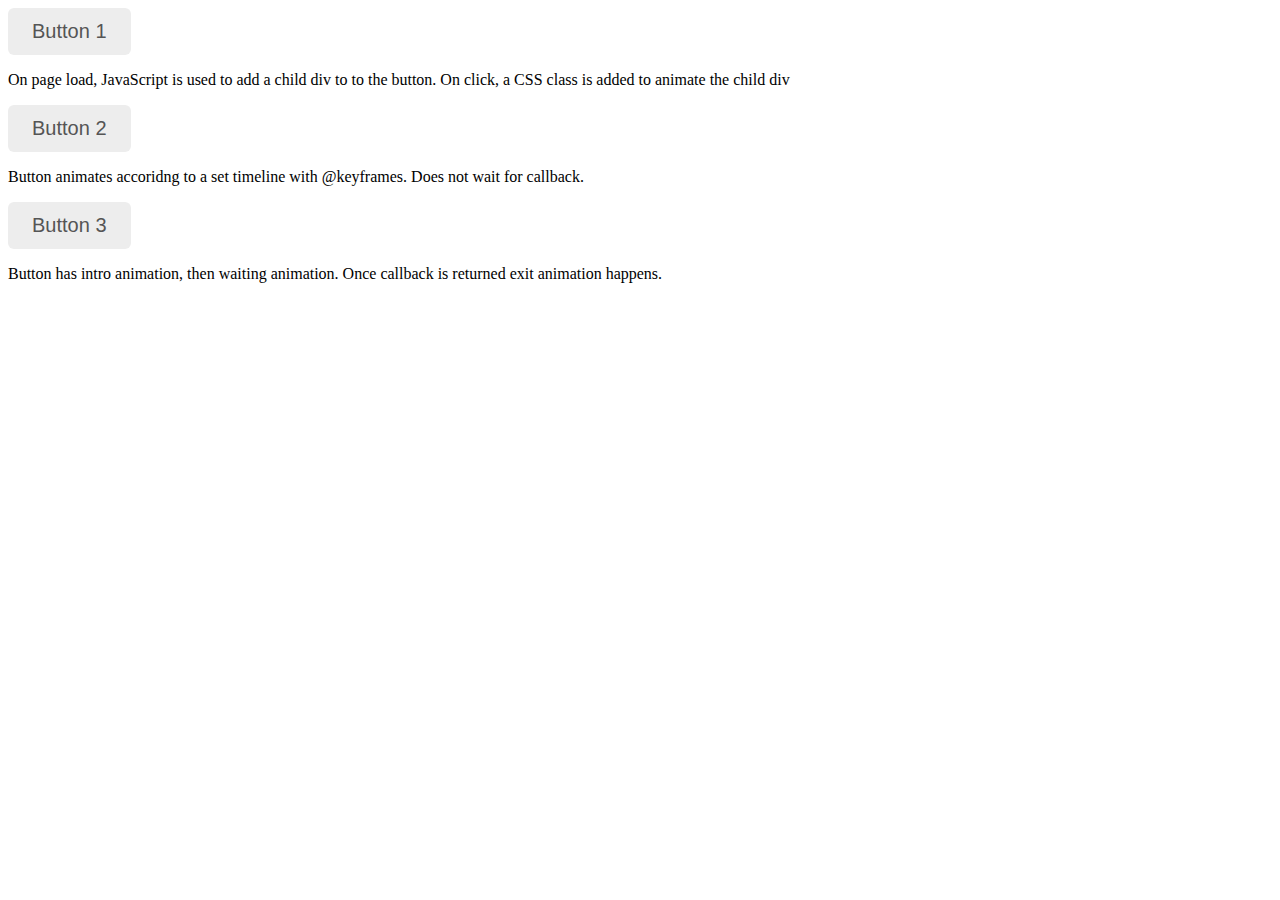
<file: index.html>
<html>

<head>
    <title>Pess Me</title>
    <link rel="stylesheet" href="style.css" />
</head>

<body>
    <!-- Button 1 -->

    <button id="button1" class="pressMe button" data-pressme_class_prefix="button1" data-pressme_add_child_divs="1" data-pressme_do_child_pos_fx="true">Button 1</button>

    <p>On page load, JavaScript is used to add a child div to to the button. On click, a CSS class is added to animate the child
        div
    </p>


    <!-- Button 2 -->

    <button id="button2" class="pressMe button" data-pressme_class_prefix="button2" data-pressme_add_child_divs="1">Button 2</button>

    <p>Button animates accoridng to a set timeline with @keyframes. Does not wait for callback.</p>


    <!-- Button 3 -->

    <button id="button3" class="pressMe button" data-pressme_class_prefix="button3" data-pressme_add_child_divs="1" data-pressme_waiting_text="Loading"
        data-pressme_timeline="0-2000,1000-3000,wait,0-2000,800-3000">Button 3</button>

    <p>Button has intro animation, then waiting animation. Once callback is returned exit animation happens.</p>


    <!--
Button States:
Normal
Hover
Keydown
Keyup

Clicked
Click Begining
Click Ending
Loading
Load Begining
Load Ending

-->

    <script src="pressMe.js"></script>
    <script>

        document.addEventListener('DOMContentLoaded', function () {

            /*
            var pressMeItems = document.querySelectorAll(".pressMe");
             
            for (var i = 0; i < pressMeItems.length; i++) {
              (function(){
                pressMe(pressMeItems[i]);
              })();
            }
            */

            var button1 = document.getElementById("button1");
            var button1PressMe = pressMe(button1);

            var button2 = document.getElementById("button2");
            var button2PressMe = pressMe(button2);

            var button3 = document.getElementById("button3");
            var button3PressMe = new pressMe(button3);

            button3.addEventListener("click", button3ClickHandler);

            function button3ClickHandler() {
                setTimeout(function () {
                    console.log("button3ClickHandler Callback");
                    button3PressMe.stopWaiting();
                }, 8000);
            }
        }, false);


    </script>
</body>

</html>
</file>
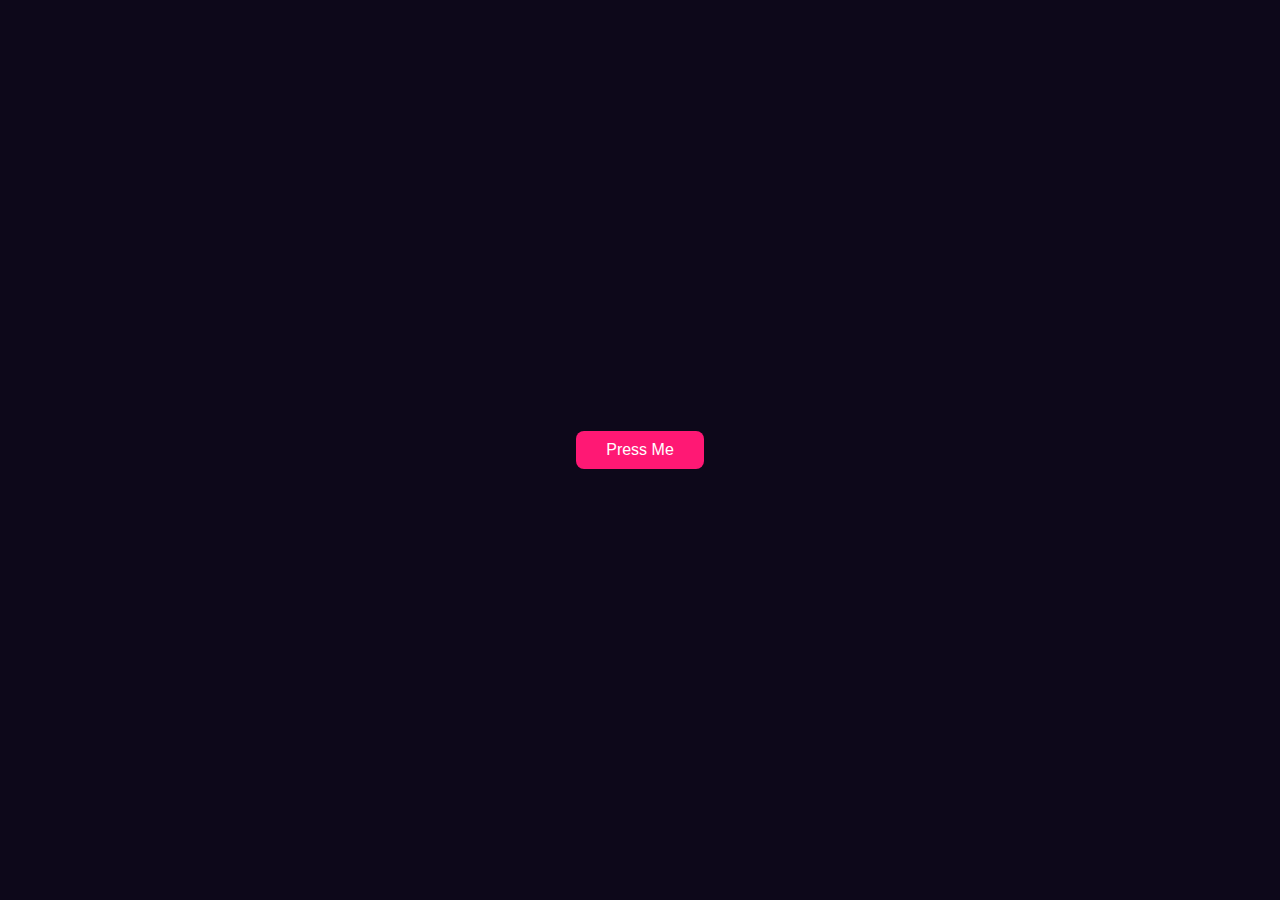
<file: examples/example1/index.html>
<html>

<head>
    <title>Press Me</title>
    <link rel="stylesheet" href="style.css" />
</head>

<body>

    <button id="button1" data-pressme_class_prefix="foo">Press Me</button>

    <script src="../../pressMe.js"></script>
    <script>
        document.addEventListener('DOMContentLoaded', function () {
            var button1 = document.getElementById("button1");
            var button1PressMe = pressMe(button1);
        }, false);
    </script>

</body>

</html>
</file>
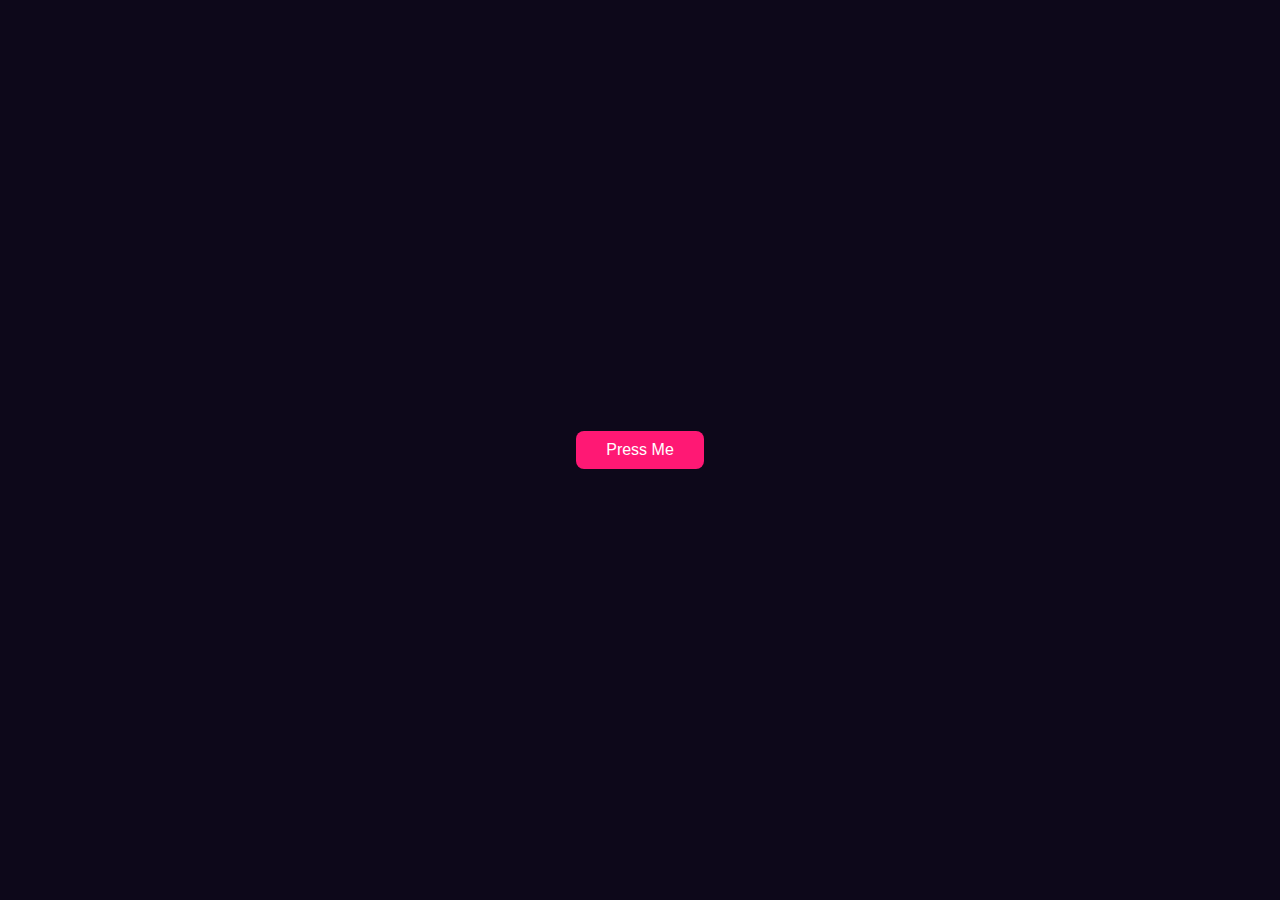
<file: examples/example2/index.html>
<html>

<head>
    <title>Press Me</title>
    <link rel="stylesheet" href="style.css" />
</head>

<body>
    <div class="fooWrapper">
        <button id="button1"
            data-pressme_class_prefix="foo"
            data-pressme_class_target="parent"
            data-pressme_timeline="0-4500,1000-4500" 
            data-pressme_add_sibling_divs = "1"
            data-pressme_repeat_clicks="wait">Press Me</button>
    </div>

    <script src="../../pressMe.js"></script>
    <script>
        document.addEventListener('DOMContentLoaded', function () {
            var button1 = document.getElementById("button1");
            var button1PressMe = pressMe(button1);
        }, false);
    </script>

</body>

</html>
</file>
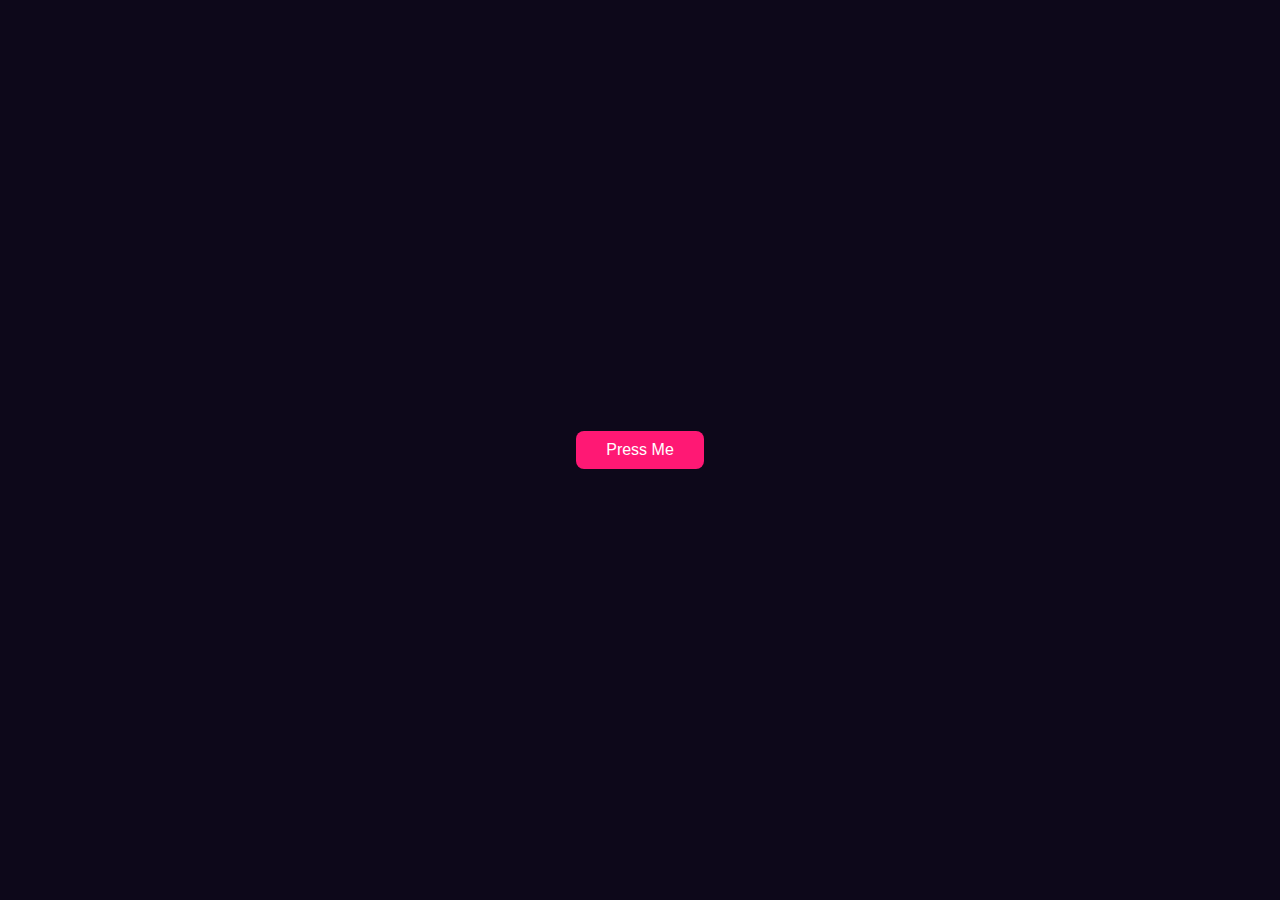
<file: examples/example3/index.html>
<html>

<head>
    <title>Press Me</title>
    <link rel="stylesheet" href="style.css" />
</head>

<body>
    <div class="buttonWrapper">
        <button id="button1" data-pressme_class_prefix="foo" data-pressme_timeline="0-doneWaiting,300-end,wait,0-1400" data-pressme_waiting_text="Loading" data-pressme_repeat_clicks="wait">Press Me</button>
    </div>
    <script src="../../pressMe.js"></script>
    <script>
        document.addEventListener('DOMContentLoaded', function () {

            var button1 = document.getElementById("button1");
            var button1PressMe = new pressMe(button1);
            var button1WaitOver = false;
            var button1RequestInProgress = false;

            button1.addEventListener("click", button1ClickHandler);
            button1.addEventListener("animationiteration", button1AnimationListener, false);

            function button1AnimationListener() {
                if (button1WaitOver === true) {
                    button1PressMe.stopWaiting();
                    button1RequestInProgress = false;
                }
            }

            function button1ClickHandler() {
               
                if (button1RequestInProgress === false) {

                    button1WaitOver = false;
                    button1RequestInProgress = true;

                    // simulate ajax call
                    setTimeout(function () {
                        console.log("button1ClickHandler Callback");
                        button1WaitOver = true;
                    }, 5000);
                }
            }
        }, false);

    </script>

</body>

</html>
</file>
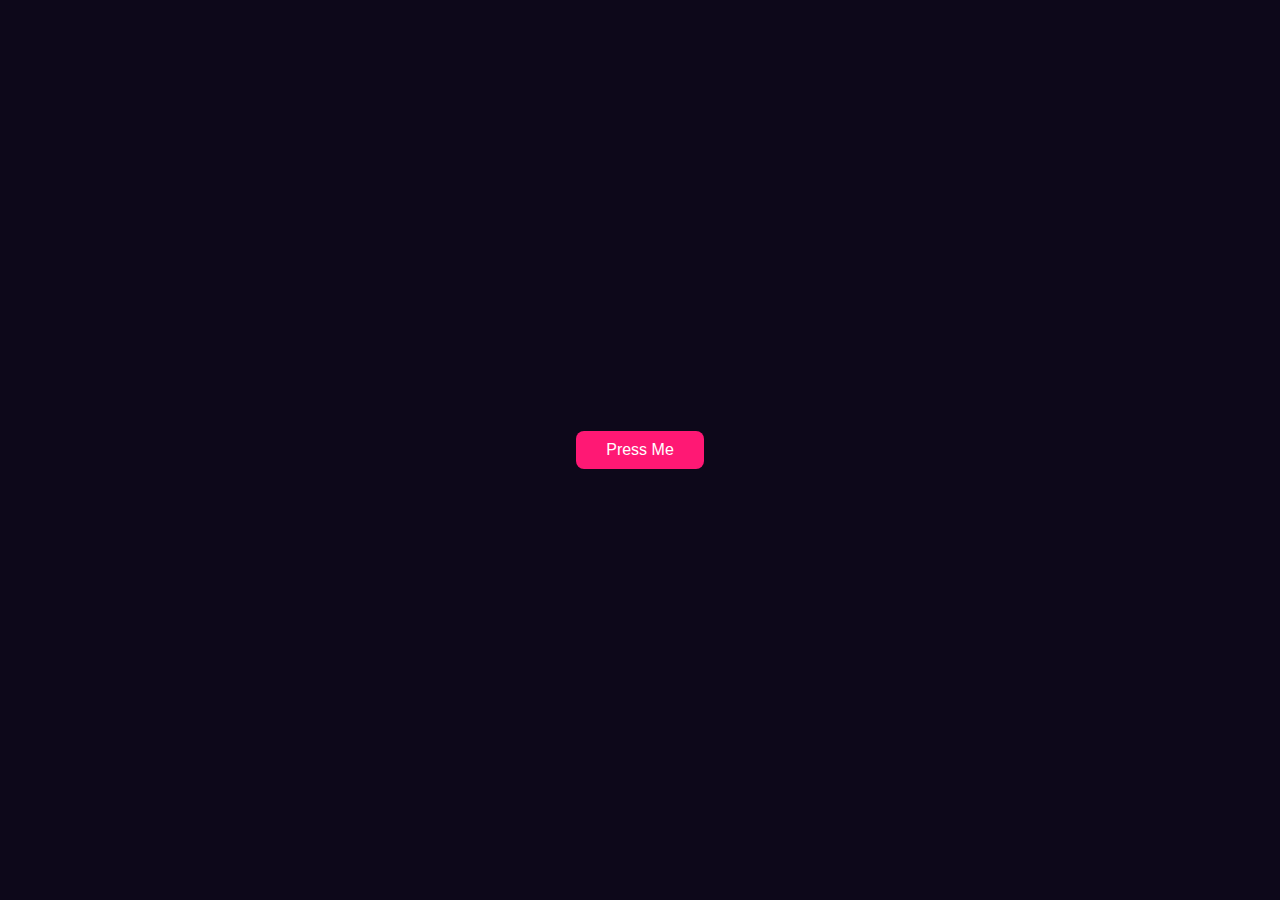
<file: examples/example4/index.html>
<html>

<head>
    <title>Press Me</title>
    <link rel="stylesheet" href="style.css" />
</head>

<body>
    <div class="fooWrapper">
        <button id="button1" data-pressme_class_prefix="foo" data-pressme_timeline="0-200(flash),200-1000(slam doors),1000-3000(heat and start boil),3000-doneWaiting(boil),wait,0-600(return to original state)"
            data-pressme_waiting_text="Cooking" data-pressme_repeat_clicks="wait" data-pressme_minimum_animation_length="4000"
            data-pressme_add_child_divs="2" data-pressme_add_sibling_divs="8" data-pressme_class_target="parent">Press Me</button>
    </div>
    <script src="../../pressMe.js"></script>
    <script>
        document.addEventListener('DOMContentLoaded', function () {

            var button1 = document.getElementById("button1");
            var button1PressMe = new pressMe(button1);

            button1.addEventListener("click", button1ClickHandler);

            function button1ClickHandler() {
                
                // simulate ajax call
                
                if (button1PressMe.buttonIsRunning === false) {
                
                    setTimeout(function () {
                        if(button1PressMe.buttonStoppedWaiting === false){
                            button1PressMe.stopWaiting();
                        }
                    }, 2000);
                }
            }

        }, false);

    </script>

</body>

</html>
</file>
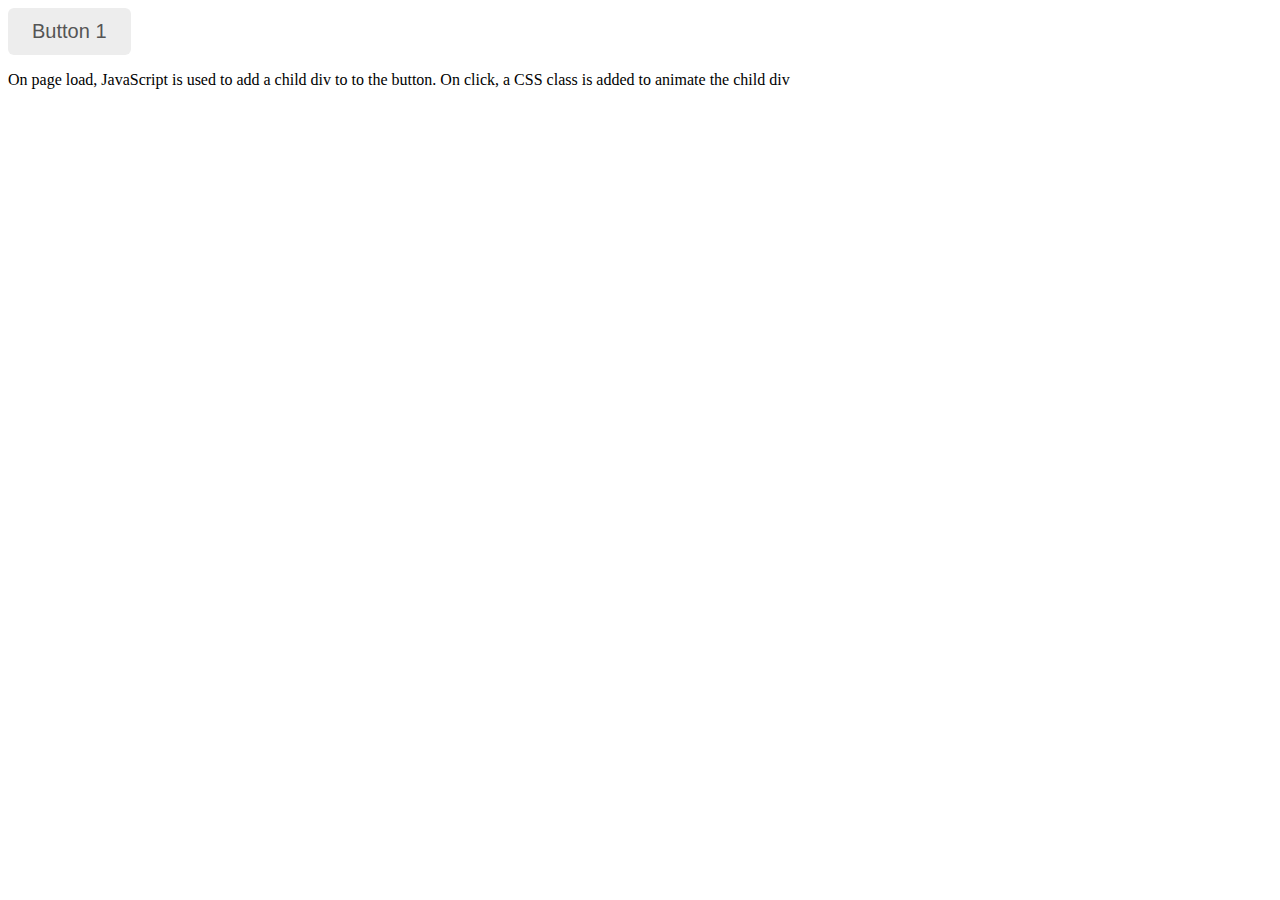
<file: examples/example5/index.html>
<html>

<head>
    <title>Pess Me</title>
    <link rel="stylesheet" href="style.css" />
</head>

<body>

    

    <button id="button1" class="pressMe button" data-pressme_class_prefix="button1" data-pressme_add_child_divs="1" data-pressme_do_child_pos_fx="true">Button 1</button>

    <p>On page load, JavaScript is used to add a child div to to the button. On click, a CSS class is added to animate the child
        div
    </p>

    <script src="../../pressMe.js"></script>
    <script>
        document.addEventListener('DOMContentLoaded', function () {
            var button1 = document.getElementById("button1");
            var button1PressMe = pressMe(button1);
        }, false);
    </script>

</body>

</html>
</file>
<file: style.css>
/* style for all buttons */
.button {
    width: auto; height: auto;
    border: none;
    background-color: #ededed;
    border-radius: 6px;
    padding: 12px 24px;
    color: #555;
    cursor: pointer;
    font-size: 20px;
    transition: background-color 0.2s ease-in-out;
    position: relative;
    overflow: hidden;
    z-index: 1;
  }
  
  .button:hover {
    background-color: #cecece;
  }
  
  .button:active {
    /*background-color: #b1b1b1;*/
  }
  
  button:focus {
    outline: 0;
  }
  
  
  /* ****************** */
  /* styles for button1 */
  /* ****************** */
  
  @keyframes button1Dec {
    0%, 100% {
      opacity: 0;
      transform: scale(5) translate(-50%, 0%);
    }
    50% {
      opacity: 1;
      transform: scale(9) translate(-50%, -2%);
    }
  }
  
  .button1-click-response div {
    content: "";
    width: 50px; height: 50px;
    border-radius: 50%;
    background-color: #b1b1b1;
    position: absolute;
    left: 50%; top: 50%;
    z-index: -1;
    animation: button1Dec 0.5s forwards 1;
    transform-origin: left top;
  }
  
  
  /* ****************** */
  /* styles for button2 */
  /* ****************** */
  
  @keyframes button2 {
    5%, 94% {
      background-color: #333;
      color: #fff;
    }
    95% {
      background-color: #ededed;
      color: #555;
    }
  }
  
  @keyframes button2Dec {
    0%, 33%, 66%, 100% {
      left: -50px;
    }
    17%, 50%, 83% {
      left: 100%;
    }
  }
  
  .button2-click-response {
    animation: button2 5.5s forwards 1;
  }
  
  .button2-click-response div {
    content: "";
    width: 20px; height: 20px;
    border-radius: 50%;
    background-color: #b1b1b1;
    position: absolute;
    left: -50px; top: 14px;
    z-index: -1;
    animation: button2Dec 5s forwards 1 500ms;
    transform-origin: left top;
  }

  /* ****************** */
  /* styles for button3 */
  /* ****************** */
  
  /* @keyframes button3 {
    5%, 94% {
      background-color: #333;
      color: #fff;
    }
    95% {
      background-color: #ededed;
      color: #555;
    }
  }
  
  @keyframes button3Dec {
    0%, 33%, 66%, 100% {
      left: -50px;
    }
    17%, 50%, 83% {
      left: 100%;
    }
  }
  
  .button3-click-response {
    animation: button2 5.5s forwards 1;
  }
  
  .button3-click-response div {
    content: "";
    width: 20px; height: 20px;
    border-radius: 50%;
    background-color: #b1b1b1;
    position: absolute;
    left: -50px; top: 14px;
    z-index: -1;
    animation: button2Dec 5s forwards 1 500ms;
    transform-origin: left top;
  } */

.button3 {
    border: 1px solid black;
}

.button3-tl-0 {
    background-color: red !important;
}

.button3-tl-1 {
    background-color: purple !important;
}

.button3-tl-2 {
    background-color: green !important;
}

.button3-tl-3 {
    background-color: orange !important;
}

.button3-tl-4 {
    background-color: blue !important;
}
</file>
<file: examples/example1/style.css>
/* example 1 */

body {
  min-height: 200px;
  display: flex;
  align-items: center;
  justify-content: center;
  background-color: #0D081A;
}

button {
  width: 128px;
  height: 38px;
  overflow: hidden;
  cursor: pointer;
  border: none;
  background-color: #FF1874;
  color: #fff;
  border-radius: 8px;
  font-family: 'Gill Sans', 'Gill Sans MT', Calibri, 'Trebuchet MS', sans-serif;
  font-size: 16px;
  position: relative;
  z-index: 1;
  transition: background-color 200ms ease-in-out;
}

button:hover {
  background-color:rgb(255, 1, 191);
}

button:focus {
  outline: none;
}

button:before {
  content: "";
  background-color: #fff;
  display: block;
  width: 100px; height: 38px;
  position: absolute;
  transform: translateX(-140px) skew(20deg);
  top: 0;
}

.foo-click-response:before {
  animation: sheen1 300ms ease-in 150ms 2;
}

@keyframes sheen1 {
  0% {
    transform: translateX(-100px) skew(20deg);
    opacity: 0.4
  }
  100% {
    transform: translateX(100%) skew(20deg);
    opacity: 0.4
  }
}

.foo-click-response {
  animation: buttonAnimation 1000ms;
}

@keyframes buttonAnimation {
  0% {background-color: #FF1874; box-shadow: 0px 0px 12px 0px rgba(255, 255, 255, 0.3);}
  1% {background-color: rgb(250, 152, 191);}
  10% {background-color: rgb(250, 152, 191);}
  11% {background-color: #FF1874;}
  50% {box-shadow: 0px 0px 12px 6px rgba(255, 255, 255, 0.3);}
  99% {box-shadow: 0px 0px 124px 0px rgba(255, 255, 255, 0.3);}
  100% {box-shadow: none;}
}
</file>
<file: examples/example2/style.css>
/* example 2 */

body {
  min-height: 200px;
  display: flex;
  align-items: center;
  justify-content: center;
  background-color: #0D081A;
}

.fooWrapper {
  width: 128px;
  height: 38px;
  position: relative;
  text-align: center;
}

button {
  width: 128px;
  height: 38px;
  background-color: #FF1874;
  color: #fff;
  border-radius: 8px;

  overflow: hidden;
  cursor: pointer;
  border: none;
  font-family: 'Gill Sans', 'Gill Sans MT', Calibri, 'Trebuchet MS', sans-serif;
  font-size: 16px;
  position: relative;
  z-index: 1;
  transition: background-color 200ms ease-in-out;
}

button:hover {
  background-color: rgb(255, 1, 191);
}

button:focus {
  outline: none;
}

/* button shrinks */
.foo-tl-0 button {
  animation: shrinkMe 4500ms forwards;
}

/* hole opens and shuts */
.foo-sibling:nth-of-type(1){
  background-color: rgb(53, 53, 53);
  border-radius: 50%;
  position: absolute;
  bottom: -40px; left: 50%;
  width: 0; height: 0;
  transform: scaleY(0.3) translateX(-50%);
  transform-origin: center bottom;
}

.foo-tl-1 .foo-sibling:nth-of-type(1){
  animation: portal 4000ms forwards;
}

@keyframes portal {
  /* starting point */
  0% {
    width: 0px; height: 0px;
  }
  /* wait */
  30% {
    width: 0px; height: 0px;
  }
  /* grow */
  40% {
    width: 132px; height: 132px;    
  }
  /* pause */
  60% {
    width: 132px; height: 132px;    
  }
  /* shrink */
  65% {
    width: 0px; height: 0px;    
  }
}

@keyframes shrinkMe {
  0% {
    /* starting point */
    width: 132px;
    height: 38px;
    opacity: 1;
    bottom: 0;
    transform: rotate(0deg);
    color: #fff;
    background-color: #FF1874;
    border-radius: 8px;
  }

  /* shrink and change color */
  5% {
    width: 20px;
    height: 20px;
    opacity: 1;
    bottom: 0;
    transform: rotate(0deg);
    color:  rgb(139, 139, 139);
    background-color: rgb(139, 139, 139);
    border-radius: 2px;
    animation-timing-function: cubic-bezier(.75,-1,0,2.75);
  }

  /* pause */

  15% {
    width: 20px;
    height: 20px;
    opacity: 1;
    bottom: 0;
    transform: rotate(0deg);
    color: rgb(139, 139, 139);
    background-color: rgb(139, 139, 139);
    border-radius: 2px;
    animation-timing-function: cubic-bezier(.75,-3,0,2.75);
  }

  /* rise up */
  25% {
    width: 20px;
    height: 20px;
    opacity: 1;
    bottom: 40px;
    transform: rotate(0deg);
    color: rgb(139, 139, 139);
    background-color: rgb(139, 139, 139);
    border-radius: 2px;
  }

    /* pause */
    30% {
      width: 20px;
      height: 20px;
      opacity: 1;
      bottom: 40px;
      transform: rotate(0deg);
      color: rgb(139, 139, 139);
      background-color: rgb(139, 139, 139);
      border-radius: 2px;
    }

  /* change color */
  35% {
    width: 20px;
    height: 20px;
    opacity: 1;
    bottom: 40px;
    transform: rotate(0deg);
    color: rgb(255, 255, 255);
    background-color: rgb(255, 255, 255);
    border-radius: 2px;
  }

  /* spin  */
  45% {
    width: 20px;
    height: 20px;
    opacity: 1;
    bottom: 40px;
    transform: rotate(720deg);
    color: rgb(255, 255, 255);
    background-color: rgb(255, 255, 255);
    border-radius: 50%;
  }

    /* pause */
    55% {
      width: 20px;
      height: 20px;
      opacity: 1;
      bottom: 40px;
      transform: rotate(720deg);
      color: rgb(255, 255, 255);
      background-color: rgb(255, 255, 255);
      border-radius: 50%;
      animation-timing-function: cubic-bezier(.75,-1,0,0);
    }

  /* move down */
  65% {
    width: 5px;
    height: 5px;
    opacity: 0;
    bottom: -60px;
    transform: rotate(720deg);
    color: rgb(255, 255, 255);
    background-color: rgb(255, 255, 255);
    border-radius: 50%;
  }

   /* pause */
   75% {
    width: 5px;
    height: 5px;
    opacity: 0;
    bottom: -40px;
    transform: rotate(720deg);
    color: rgb(255, 255, 255);
    background-color: rgb(255, 255, 255);
    border-radius: 50%;
  }

  /* stage fade in */
  95% {
    width: 128px;
    height: 38px;
    background-color: #FF1874;
    color: #fff;
    border-radius: 8px;
    opacity: 0;
    bottom: -4px;
    transform: rotate(720deg);
  }

  /* fade in */
  100% {
    width: 128px;
    height: 38px;
    background-color: #FF1874;
    color: #fff;
    border-radius: 8px;
    bottom: 0px;
    transform: rotate(720deg);
  }
}
</file>
<file: examples/example3/style.css>
/* example 3 */

body {
  min-height: 200px;
  display: flex;
  align-items: center;
  justify-content: center;
  background-color: #0D081A;
}

.buttonWrapper {
  min-width: 128px; height: 38px;
  position: relative;
  display: flex;
  align-items: flex-end;
}

button {
  position: relative;
  bottom: 0;
  width: 128px;
  height: 38px;
  overflow: hidden;
  cursor: pointer;
  border: none;
  background-color: #FF1874;
  color: #fff;
  border-radius: 8px;
  font-family: 'Gill Sans', 'Gill Sans MT', Calibri, 'Trebuchet MS', sans-serif;
  font-size: 16px;
  z-index: 1;
  transition: background-color 400ms ease-in-out;
}

button:hover {
  background-color: rgb(255, 1, 191);
}

button:focus {
  outline: none;
}

.foo-tl-0 {
  animation: startBouncing 900ms infinite;
}

.foo-tl-1 {
  background-color: #00B20A !important;
}

.foo-tl-3 {
  animation: stopBouncing 1000ms forwards;
}

@keyframes startBouncing {
  0% {
    transform: translateY(0) scale(1, 1);
  }
  10% {
    transform: translateY(0) scale(1.09375, 0.789473);
  }
  20% {
    transform: translateY(0) scale(1, 1);
    animation-timing-function: ease-out;
  }
  60% {
    transform: translateY(-40px) scale(1, 1);
    animation-timing-function: ease-in;
  }
  100% {
    transform: translateY(0) scale(1, 1);
  }
}

@keyframes stopBouncing {
  /* start */
  0% {
    transform: translateY(0) scale(1.09375, 0.789473);
    animation-timing-function: ease-out;
  }
  35% {
    transform: translateY(-35px) scale(1, 1);
    animation-timing-function: ease-in;
  }

  /* 2 */
  70% {
    transform: translateY(0) scale(1.09375, 0.789473);
    animation-timing-function: ease-out;
  }
  85% {
    transform: translateY(-15px) scale(1, 1);
    animation-timing-function: ease-in;
  }

  /* end */
  100% {
    transform: translateY(0) scale(1, 1);
  }

}
</file>
<file: examples/example4/style.css>
/* example 4 */

body {
  min-height: 200px;
  display: flex;
  align-items: center;
  justify-content: center;
  background-color: #0D081A;
}

.fooWrapper {
  position: relative;
}

button {
  width: 128px;
  height: 38px;
  overflow: hidden;
  cursor: pointer;
  border: none;
  background-color: #FF1874;
  color: #fff;
  border-radius: 8px;
  font-family: 'Gill Sans', 'Gill Sans MT', Calibri, 'Trebuchet MS', sans-serif;
  font-size: 16px;
  position: relative;
  z-index: 1;
  transition: background-color 1000ms ease-in-out;

  
}

button:hover {
  /* background-color:rgb(255, 1, 191); */
}

button:focus {
  outline: none;
}

/* setup doors */
.foo-child {
  background-color: #424242;
  width: 64px; height: 38px;
  position: absolute;
  z-index: -1;
}

.foo-child:nth-child(1) {
  left: -64px; top: 0;
}

.foo-child:nth-child(2){
  right: -64px; top: 0;
}


/* flash */
.foo-tl-0 button {
  animation: flash 200ms ease-in-out;
}

@keyframes flash {
  0% {
    background-color: #fff;
  }
  100% {
    background-color: #FF1874;
  }
}

/* doors slam */
.foo-tl-1 .foo-child:nth-child(1){
  animation: closeLeftDoor 800ms forwards ease-in;
}

@keyframes closeLeftDoor {
  0% {
    left: -64px;
  }
  60% {
    left: 0;
  }
  70% {
    left: -20px;
  }
  80% {
    left: 0;
  }
  90% {
    left: -10px;
  }
  100% {
    left: 0;
  }
}

.foo-tl-1 .foo-child:nth-child(2){
  animation: closeRightDoor 800ms forwards ease-in;
}

@keyframes closeRightDoor {
  0% {
    right: -64px;
  }
  60% {
    right: 0;
  }
  70% {
    right: -20px;
  }
  80% {
    right: 0;
  }
  90% {
    right: -10px;
  }
  100% {
    right: 0;
  }
}

/* button wobbles when doors slam */
.foo-tl-1 button {
  animation: wobble 300ms 500ms ease-in-out forwards;
}

@keyframes wobble {
  0%, 100% {
    transform: rotate(0);
  }

  33% {
    transform: rotate(3deg);
  }

  66% {
    transform: rotate(-3deg);
  }
}


/* heat */

.foo-tl-2 .foo-child {
background: linear-gradient(
    to top,
    #faf49d 0%,
    #ff0202 25%,
    #424242 50%,
    #424242 100%
  );
  background-size: 128px 76px;
  background-position: 0 0;
  background-repeat: no-repeat;
}

.foo-tl-2 .foo-child:nth-child(1){
  left: 0;
}

.foo-tl-2 .foo-child:nth-child(2){
  right: 0;
}

.foo-tl-2 .foo-child {
  animation: heat 2000ms linear forwards;
}

@keyframes heat {
  0% {
    background-position: 0 0;
  }
  100% {
    background-position: 0 -31px;
  }
}

.foo-tl-2 button {
  animation: shake 300ms 500ms ease-in infinite;
} 

  /* fast boil */

.foo-tl-3 .foo-child {
  background: linear-gradient(
      to top,
      #faf49d 0%,
      #ff0202 25%,
      #424242 50%,
      #424242 100%
    );
    background-size: 128px 76px;
    background-position: 0 -31px;
    background-repeat: no-repeat;
  }

  .foo-tl-3 .foo-child:nth-child(1){
    left: 0;
  }
  
  .foo-tl-3 .foo-child:nth-child(2){
    right: 0;
  }

  .foo-tl-3 button {
    animation: shake 100ms linear infinite;
  }

  @keyframes shake {
    0%, 100% {
      left: 0px;
    }
    25% {
      left: 1px;
    }
    75% {
      left: -1px;
    }
  }

  /* bubbles */
  .foo-tl-3 .foo-sibling {
    background-color: #7474fc;
    border-radius: 50%;
    bottom: 0px;
    position: absolute;
  }

  /* bubble 1 */
  .foo-tl-3 .foo-sibling:nth-child(2) {
    width: 14px; height: 14px;
    left: 2px;
    animation: bubble ease-in 600ms infinite;
  }

  /* bubble 2 */
  .foo-tl-3 .foo-sibling:nth-child(3) {
    width: 12px; height: 12px;
    left: 18px;
    animation: bubble ease-in 700ms 500ms infinite;
  }

  /* bubble 3 */
  .foo-tl-3 .foo-sibling:nth-child(4) {
    width: 15px; height: 15px;
    left: 34px;
    animation: bubble ease-in 500ms 100ms infinite;
  }

  /* bubble 4 */
  .foo-tl-3 .foo-sibling:nth-child(5) {
    width: 10px; height: 10px;
    left: 53px;
    animation: bubble ease-in 600ms 300ms infinite;
  }

  /* bubble 5 */
  .foo-tl-3 .foo-sibling:nth-child(6) {
    width: 16px; height: 16px;
    left: 68px;
    animation: bubble ease-in 400ms 100ms infinite;
  }

  /* bubble 6 */
  .foo-tl-3 .foo-sibling:nth-child(7) {
    width: 10.5px; height: 10.5px;
    left: 85px;
    animation: bubble ease-in 300ms 200ms infinite;
  }

  /* bubble 7 */
  .foo-tl-3 .foo-sibling:nth-child(8) {
    width: 11px; height: 11px;
    left: 101px;
    animation: bubble ease-in 700ms 400ms infinite;
  }

  /* bubble 8 */
  .foo-tl-3 .foo-sibling:nth-child(9) {
    width: 12px; height: 12px;
    left: 114px;
    animation: bubble ease-in 500ms 150ms infinite;
  }

  @keyframes bubble {
    0% {
      /* bottom: 20px; */
      transform: translateY(-20px);
      opacity: 0.8;
    }
    50% {
      opacity: 0.8;
    }
    100% {
      /* bottom: 80px; */
      transform: translateY(-80px);
      opacity: 0;
    }
  }

  /* transition to ending state */

  .foo-tl-5 button {
    animation: shake 200ms linear infinite;
  }

  .foo-tl-5 .foo-child {
    background: linear-gradient(
        to top,
        #faf49d 0%,
        #ff0202 25%,
        #424242 50%,
        #424242 100%
      );
      background-size: 128px 76px;
      background-position: 0 -31px;
      background-repeat: no-repeat;
  }

  .foo-tl-5 .foo-child:nth-child(1){
    left: 0;
    animation: fadeOut 600ms ease-in-out forwards;
  }
  
  .foo-tl-5 .foo-child:nth-child(2){
    right: 0;
    animation: fadeOut 600ms ease-in-out forwards;
  }

  @keyframes fadeOut {
    0% {
      opacity: 1.0;
    }
    100% {
      opacity: 0;
    }
  }
</file>
<file: examples/example5/style.css>
/* style for all buttons */
.button {
    width: auto; height: auto;
    border: none;
    background-color: #ededed;
    border-radius: 6px;
    padding: 12px 24px;
    color: #555;
    cursor: pointer;
    font-size: 20px;
    transition: background-color 0.2s ease-in-out;
    position: relative;
    overflow: hidden;
    z-index: 1;
  }
  
  .button:hover {
    background-color: #cecece;
  }
  
  .button:active {
    /*background-color: #b1b1b1;*/
  }
  
  button:focus {
    outline: 0;
  }
  
  
  /* ****************** */
  /* styles for button1 */
  /* ****************** */
  
  @keyframes button1Dec {
    0%, 100% {
      opacity: 0;
      transform: scale(5) translate(-50%, 0%);
    }
    50% {
      opacity: 1;
      transform: scale(9) translate(-50%, -2%);
    }
  }
  
  .button1-click-response div {
    content: "";
    width: 50px; height: 50px;
    border-radius: 50%;
    background-color: #b1b1b1;
    position: absolute;
    left: 50%; top: 50%;
    z-index: -1;
    animation: button1Dec 0.5s forwards 1;
    transform-origin: left top;
  }
  
  
  /* ****************** */
  /* styles for button2 */
  /* ****************** */
  
  @keyframes button2 {
    5%, 94% {
      background-color: #333;
      color: #fff;
    }
    95% {
      background-color: #ededed;
      color: #555;
    }
  }
  
  @keyframes button2Dec {
    0%, 33%, 66%, 100% {
      left: -50px;
    }
    17%, 50%, 83% {
      left: 100%;
    }
  }
  
  .button2-click-response {
    animation: button2 5.5s forwards 1;
  }
  
  .button2-click-response div {
    content: "";
    width: 20px; height: 20px;
    border-radius: 50%;
    background-color: #b1b1b1;
    position: absolute;
    left: -50px; top: 14px;
    z-index: -1;
    animation: button2Dec 5s forwards 1 500ms;
    transform-origin: left top;
  }

  /* ****************** */
  /* styles for button3 */
  /* ****************** */
  
  /* @keyframes button3 {
    5%, 94% {
      background-color: #333;
      color: #fff;
    }
    95% {
      background-color: #ededed;
      color: #555;
    }
  }
  
  @keyframes button3Dec {
    0%, 33%, 66%, 100% {
      left: -50px;
    }
    17%, 50%, 83% {
      left: 100%;
    }
  }
  
  .button3-click-response {
    animation: button2 5.5s forwards 1;
  }
  
  .button3-click-response div {
    content: "";
    width: 20px; height: 20px;
    border-radius: 50%;
    background-color: #b1b1b1;
    position: absolute;
    left: -50px; top: 14px;
    z-index: -1;
    animation: button2Dec 5s forwards 1 500ms;
    transform-origin: left top;
  } */

.button3 {
    border: 1px solid black;
}

.button3-tl-0 {
    background-color: red !important;
}

.button3-tl-1 {
    background-color: purple !important;
}

.button3-tl-2 {
    background-color: green !important;
}

.button3-tl-3 {
    background-color: orange !important;
}

.button3-tl-4 {
    background-color: blue !important;
}
</file>
